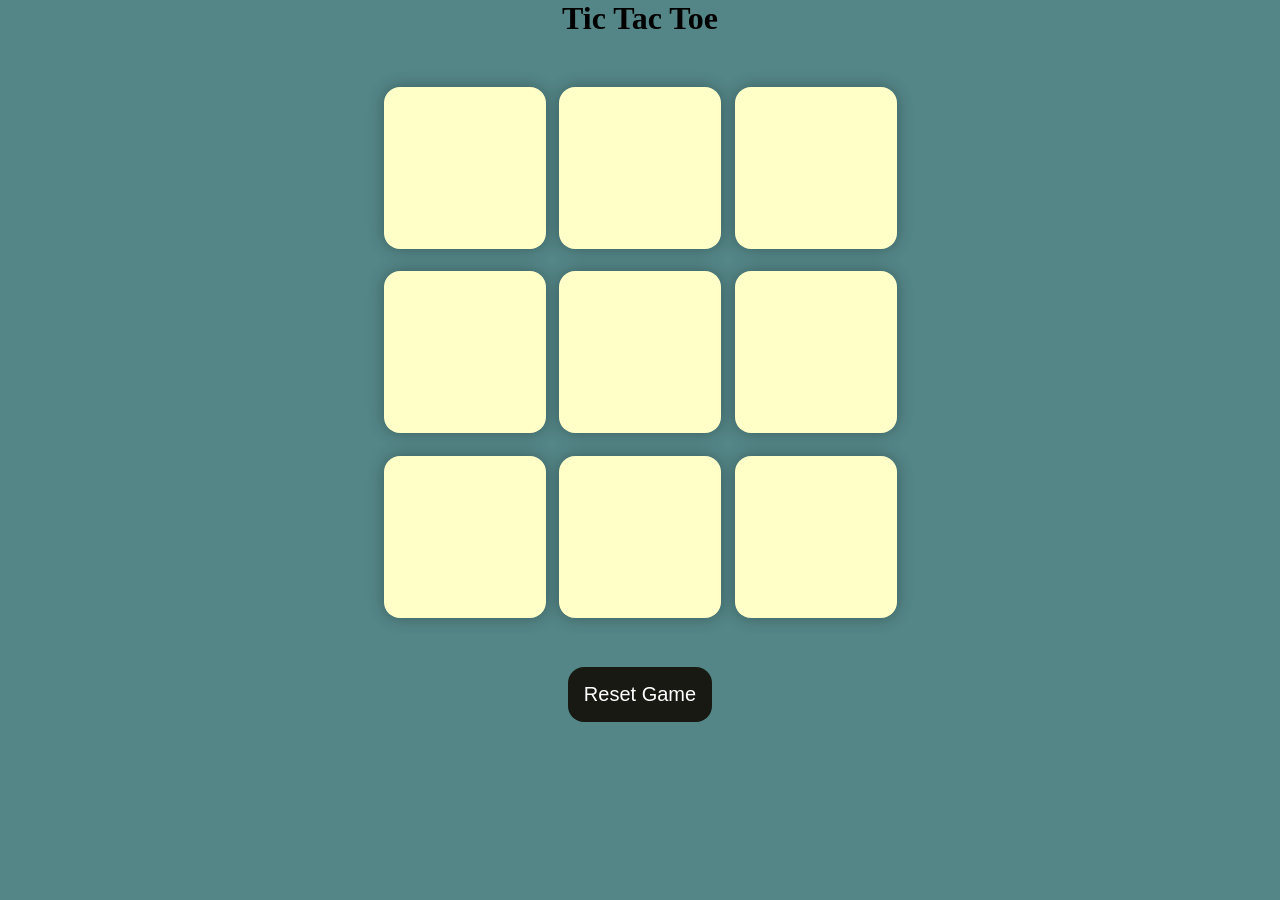
<file: index.html>
<!DOCTYPE html>
<html lang="en">
  <head>
    <meta charset="UTF-8" />
    <meta name="viewport" content="width=device-width, initial-scale=1.0" />
    <title>Tic-Tac-Toe Game</title>
    <link rel="stylesheet" href="ticstyle.css" />
  </head>
  <body>
    <div class="msg-container hide">
      <p id="msg">Winner</p>
      <button id="new-btn">New Game</button>
    </div>
    <main>
      <h1>Tic Tac Toe</h1>
      <div class="container">
        <div class="game">
          <button class="box"></button>
          <button class="box"></button>
          <button class="box"></button>
          <button class="box"></button>
          <button class="box"></button>
          <button class="box"></button>
          <button class="box"></button>
          <button class="box"></button>
          <button class="box"></button>
        </div>
      </div>
      <button id="reset-btn">Reset Game</button>
    </main>
    <script src="app.js"></script>
  </body>
</html>
</file>
<file: ticstyle.css>
* {
  margin: 0;
  padding: 0;
}

body {
  background-color: #548687;
  text-align: center;
}

.container {
  height: 70vh;
  display: flex;

  justify-content: center;
  align-items: center;
}

.game {
  height: 60vmin;
  width: 60vmin;
  display: flex;
  flex-wrap: wrap;
  justify-content: center;
  align-items: center;
  gap: 1.5vmin;
}

.box {
  height: 18vmin;
  width: 18vmin;
  border-radius: 1rem;
  border: none;
  box-shadow: 0 0 1rem rgba(0, 0, 0, 0.3);
  font-size: 8vmin;
  color: #b0413e;
  background-color: #ffffc7;
}

#reset-btn {
  padding: 1rem;
  font-size: 1.25rem;
  background-color: #191913;
  color: #fff;
  border-radius: 1rem;
  border: none;
}

#new-btn {
  padding: 1rem;
  font-size: 1.25rem;
  background-color: #191913;
  color: #fff;
  border-radius: 1rem;
  border: none;
}

#msg {
  color: #ffffc7;
  font-size: 5vmin;
}

.msg-container {
  height: 100vmin;
  display: flex;
  justify-content: center;
  align-items: center;
  flex-direction: column;
  gap: 4rem;
}

.hide {
  display: none;
}
</file>
